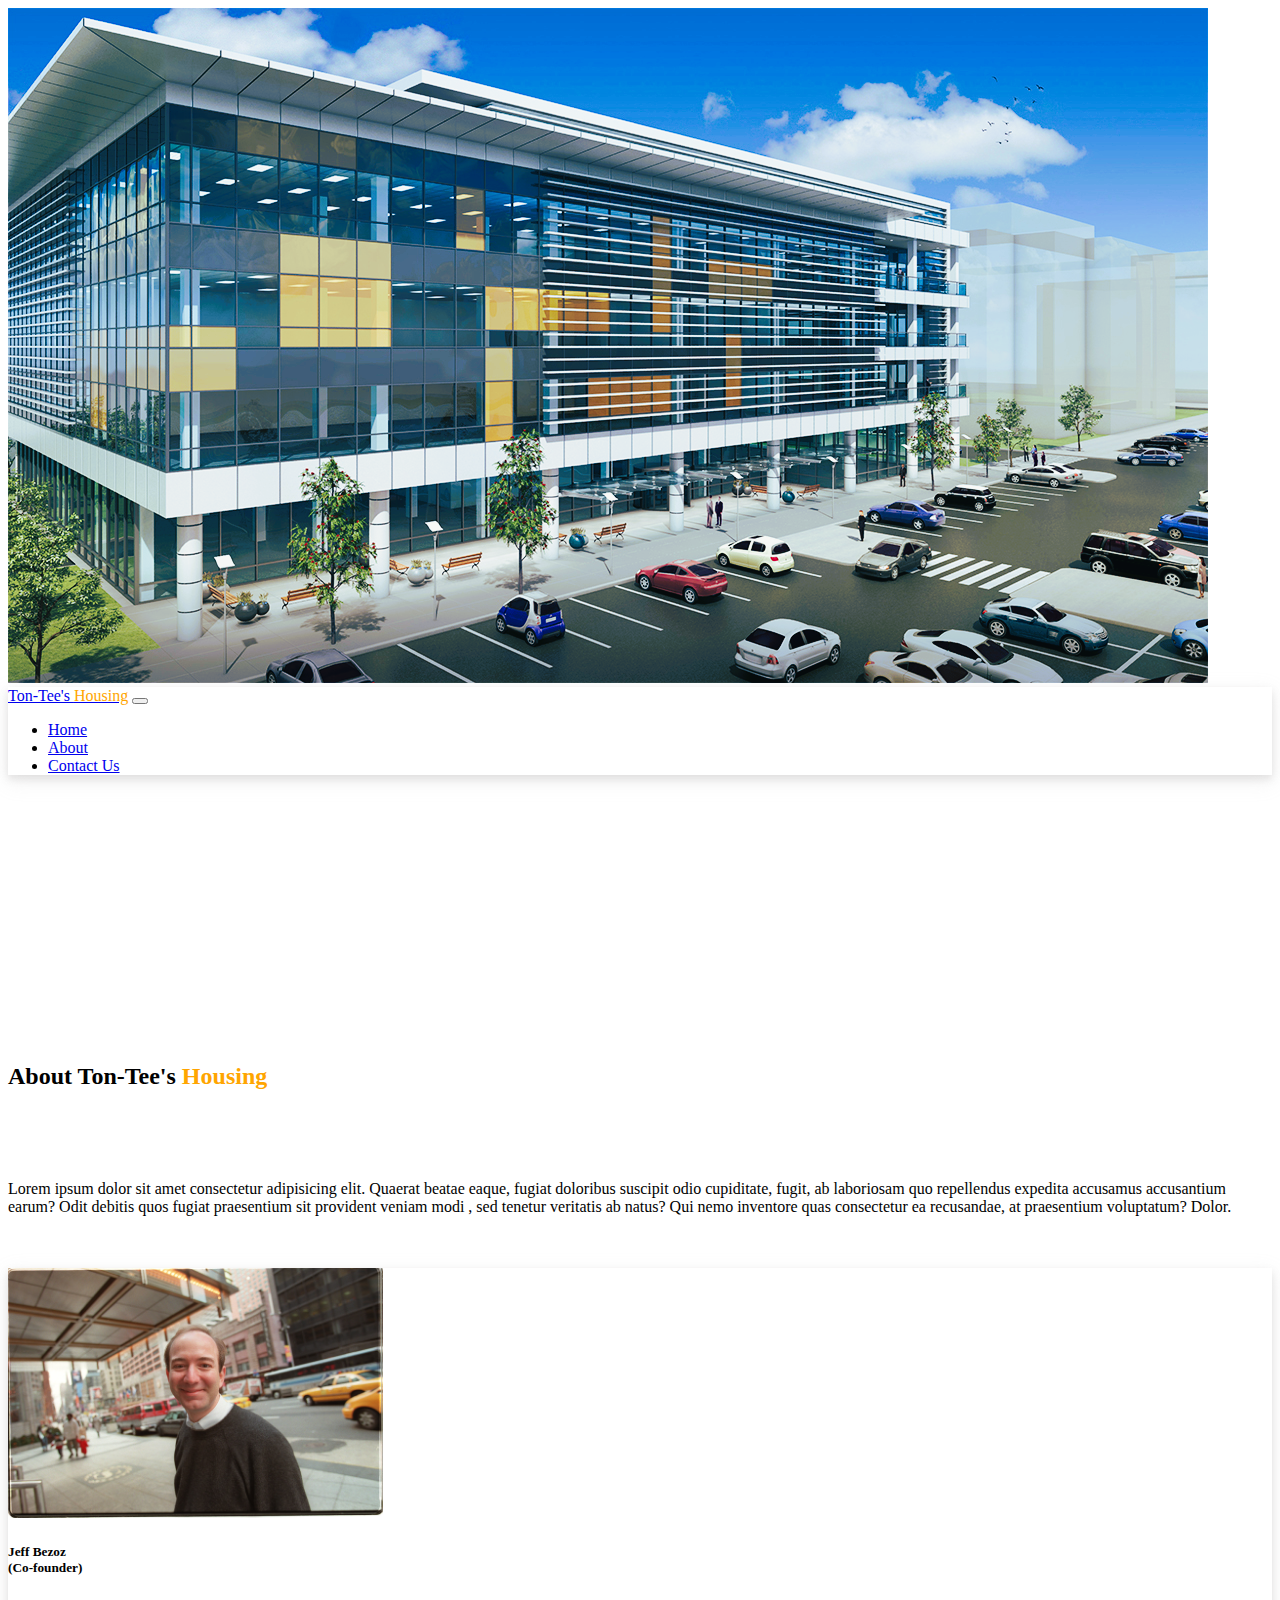
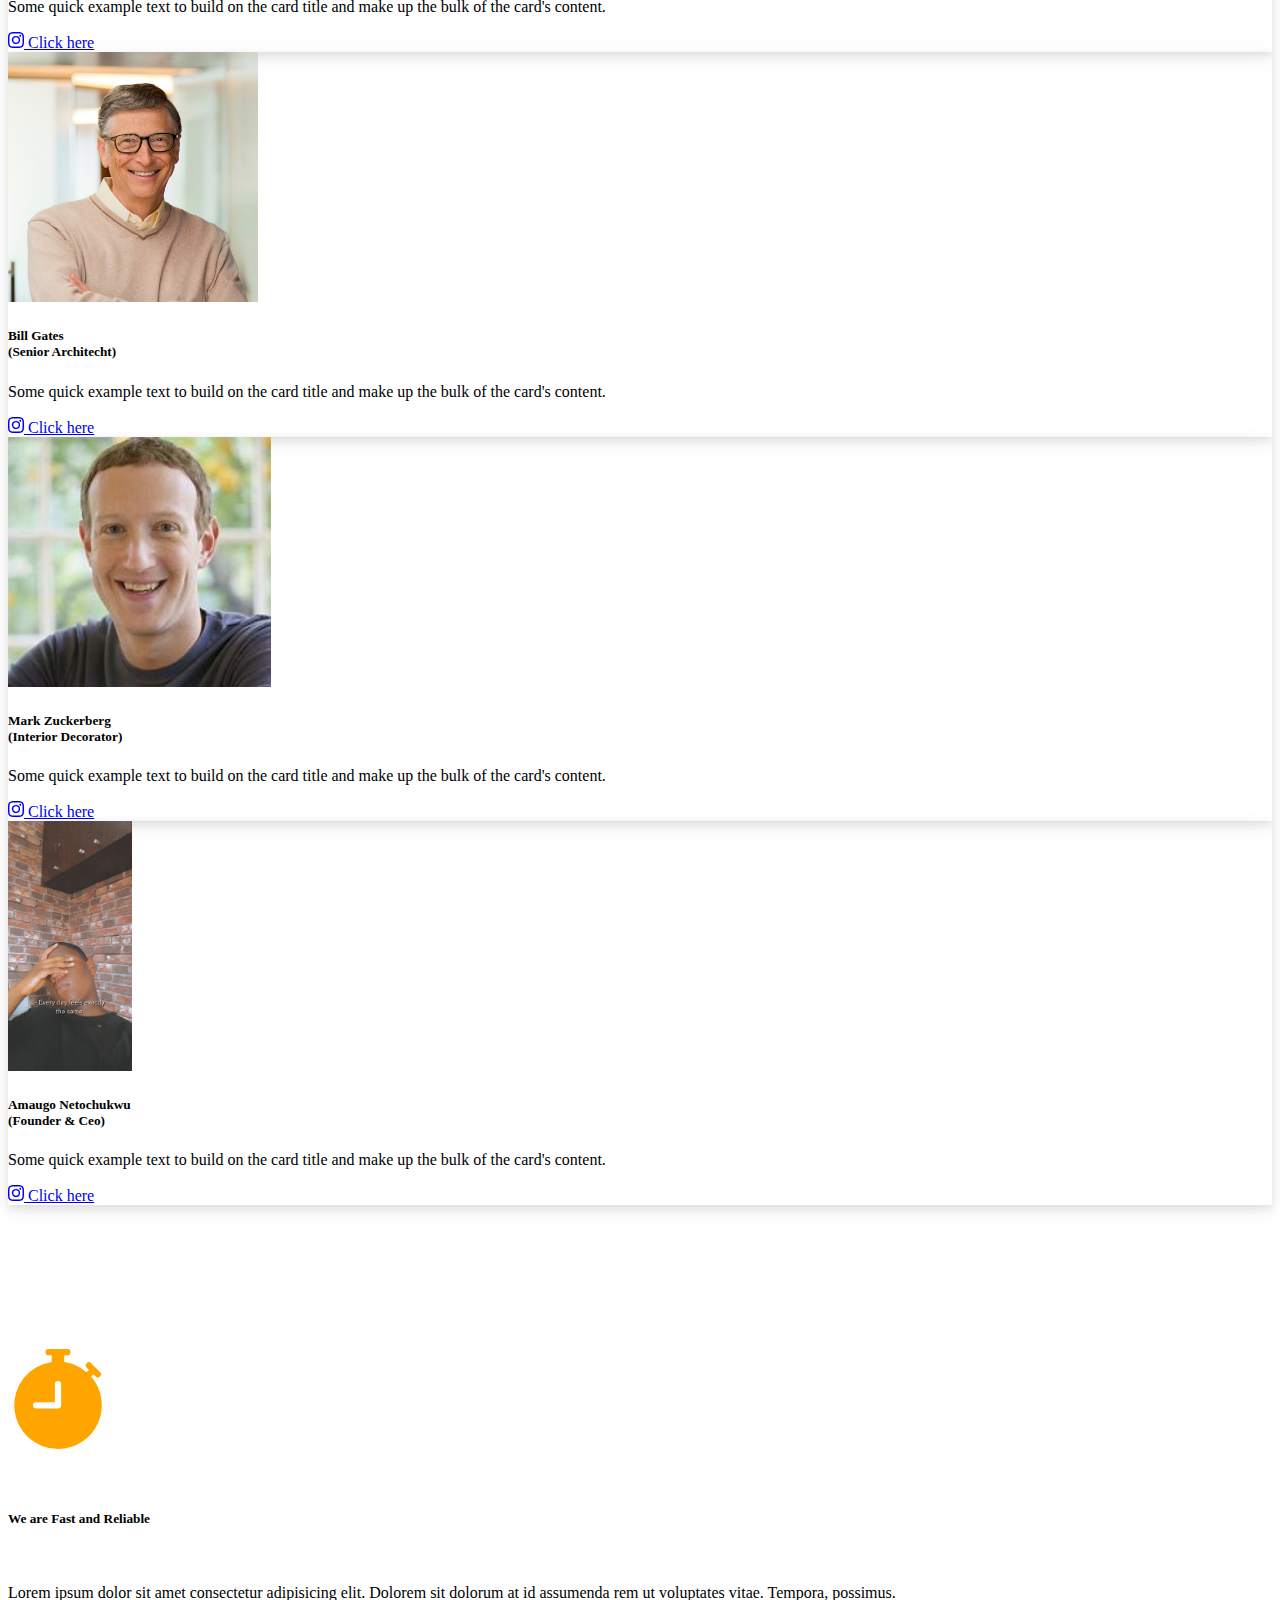
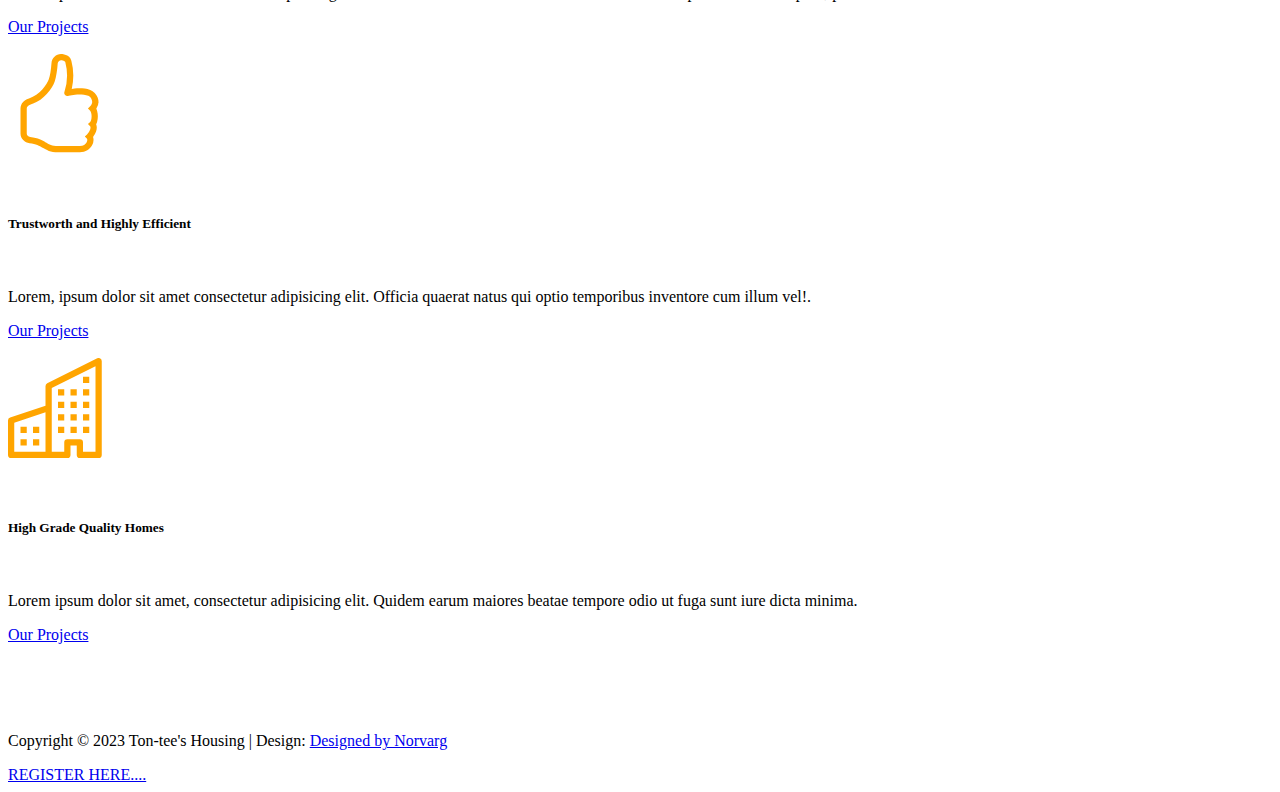
<file: reupdates html and css housing design/about.html>
<!DOCTYPE html>
<html lang="en">
<head>
    <meta charset="UTF-8">
    <meta name="viewport" content="width=device-width, initial-scale=1.0">
    <meta http-equiv="X-UA-Compatible" content="ie=edge">
    <title>About Tontee Housing</title>
    <link rel="stylesheet" href="about.css">
    <link rel="icon" href="New folder/real-estate-logo-home-house-simple-design-vector-icons-135196436.jpg">
    <link rel="icon" href="New folder/real-estate-logo-home-house-simple-design-vector-icons-135196436.jpg">
    <link href="https://cdn.jsdelivr.net/npm/bootstrap@5.0.2/dist/css/bootstrap.min.css" rel="stylesheet" integrity="sha384-EVSTQN3/azprG1Anm3QDgpJLIm9Nao0Yz1ztcQTwFspd3yD65VohhpuuCOmLASjC" crossorigin="anonymous">
</head>
<body class="bg-dark text-light ">

        <img src="New folder/companie.png" class="rounded mx-auto d-block w-100" alt="..."> 

    <nav class="navbar navbar-expand-md navbar-dark w-100 bg-dark Nav sticky-top  nav2">
        <div class="container-fluid">
           <a class="navbar-brand nav1" href="#"> Ton-Tee's <span class="span">Housing</span></a>
          <button class="navbar-toggler " type="button" data-bs-toggle="collapse" data-bs-target="#navbarNav" aria-controls="navbarNav" aria-expanded="false" aria-label="Toggle navigation">
            <span class="navbar-toggler-icon navbar-toggler-icon-dark"></span>
          </button>
          <div class="collapse navbar-collapse  " id="navbarNav">
            <ul class="navbar-nav ms-auto mb-2 mb-lg-0">
              <li class="nav-item">
                <a class="nav-link "  aria-current="page" href="index.html">Home</a>
              </li>
              <li class="nav-item">
                <a class="nav-link active" href="about.html">About</a>
              </li>
              <li class="nav-item">
                <a class="nav-link " href="contact.html" >Contact Us</a>
              </li>
            </ul>
          </div>
        </div>
      </nav>


      <br><br><br> <br>
      <header class="row tm-welcome-section text-light  row1">
				<h2 class="col-12 text-center tm-section-title">About Ton-Tee's <span class="span">Housing</span></h2><br><br><br>
				<p class="col-12 text-center"> Lorem ipsum dolor sit amet consectetur adipisicing elit. Quaerat beatae eaque, fugiat doloribus suscipit odio cupiditate, fugit, ab laboriosam quo repellendus expedita accusamus accusantium earum? Odit debitis quos fugiat praesentium sit provident veniam modi
          , sed tenetur veritatis ab natus? Qui nemo inventore quas consectetur ea recusandae, at praesentium voluptatum? Dolor.
        
                </p>
      </header>
<br><br>
     
      <div class="container text-center text-light  ">
          <div class="row gy-3 ">
            <div class="col-sm">
                <div class="card bg-dark" >
                    <img src="New folder/jeff.jpg" class="card-img-top" alt="...">
                    <div class="card-body">
                      <h5 class="card-title">Jeff Bezoz <br>(Co-founder)</h5>
                      <p class="card-text">Some quick example text to build on the card title and make up the bulk of the card's content.</p>
                      <a href="https://www.instagram.com/neto_chukwu.codes/" class="btn btn-warning"> <svg xmlns="http://www.w3.org/2000/svg" width="16" height="16" fill="currentColor" class="bi bi-instagram" viewBox="0 0 16 16">
                        <path d="M8 0C5.829 0 5.556.01 4.703.048 3.85.088 3.269.222 2.76.42a3.917 3.917 0 0 0-1.417.923A3.927 3.927 0 0 0 .42 2.76C.222 3.268.087 3.85.048 4.7.01 5.555 0 5.827 0 8.001c0 2.172.01 2.444.048 3.297.04.852.174 1.433.372 1.942.205.526.478.972.923 1.417.444.445.89.719 1.416.923.51.198 1.09.333 1.942.372C5.555 15.99 5.827 16 8 16s2.444-.01 3.298-.048c.851-.04 1.434-.174 1.943-.372a3.916 3.916 0 0 0 1.416-.923c.445-.445.718-.891.923-1.417.197-.509.332-1.09.372-1.942C15.99 10.445 16 10.173 16 8s-.01-2.445-.048-3.299c-.04-.851-.175-1.433-.372-1.941a3.926 3.926 0 0 0-.923-1.417A3.911 3.911 0 0 0 13.24.42c-.51-.198-1.092-.333-1.943-.372C10.443.01 10.172 0 7.998 0h.003zm-.717 1.442h.718c2.136 0 2.389.007 3.232.046.78.035 1.204.166 1.486.275.373.145.64.319.92.599.28.28.453.546.598.92.11.281.24.705.275 1.485.039.843.047 1.096.047 3.231s-.008 2.389-.047 3.232c-.035.78-.166 1.203-.275 1.485a2.47 2.47 0 0 1-.599.919c-.28.28-.546.453-.92.598-.28.11-.704.24-1.485.276-.843.038-1.096.047-3.232.047s-2.39-.009-3.233-.047c-.78-.036-1.203-.166-1.485-.276a2.478 2.478 0 0 1-.92-.598 2.48 2.48 0 0 1-.6-.92c-.109-.281-.24-.705-.275-1.485-.038-.843-.046-1.096-.046-3.233 0-2.136.008-2.388.046-3.231.036-.78.166-1.204.276-1.486.145-.373.319-.64.599-.92.28-.28.546-.453.92-.598.282-.11.705-.24 1.485-.276.738-.034 1.024-.044 2.515-.045v.002zm4.988 1.328a.96.96 0 1 0 0 1.92.96.96 0 0 0 0-1.92zm-4.27 1.122a4.109 4.109 0 1 0 0 8.217 4.109 4.109 0 0 0 0-8.217zm0 1.441a2.667 2.667 0 1 1 0 5.334 2.667 2.667 0 0 1 0-5.334z"/>
                      </svg> Click here</a>
                    </div>
                  </div>
            </div>
            <div class="col-sm">
                <div class="card bg-dark" >
                    <img src="New folder/bill.jpg" class="card-img-top" alt="...">
                    <div class="card-body">
                      <h5 class="card-title">Bill Gates <br>(Senior Architecht)</h5>
                      <p class="card-text">Some quick example text to build on the card title and make up the bulk of the card's content.</p>
                      <a href="https://www.instagram.com/neto_chukwu.codes/" class="btn btn-warning"> <svg xmlns="http://www.w3.org/2000/svg" width="16" height="16" fill="currentColor" class="bi bi-instagram" viewBox="0 0 16 16">
                        <path d="M8 0C5.829 0 5.556.01 4.703.048 3.85.088 3.269.222 2.76.42a3.917 3.917 0 0 0-1.417.923A3.927 3.927 0 0 0 .42 2.76C.222 3.268.087 3.85.048 4.7.01 5.555 0 5.827 0 8.001c0 2.172.01 2.444.048 3.297.04.852.174 1.433.372 1.942.205.526.478.972.923 1.417.444.445.89.719 1.416.923.51.198 1.09.333 1.942.372C5.555 15.99 5.827 16 8 16s2.444-.01 3.298-.048c.851-.04 1.434-.174 1.943-.372a3.916 3.916 0 0 0 1.416-.923c.445-.445.718-.891.923-1.417.197-.509.332-1.09.372-1.942C15.99 10.445 16 10.173 16 8s-.01-2.445-.048-3.299c-.04-.851-.175-1.433-.372-1.941a3.926 3.926 0 0 0-.923-1.417A3.911 3.911 0 0 0 13.24.42c-.51-.198-1.092-.333-1.943-.372C10.443.01 10.172 0 7.998 0h.003zm-.717 1.442h.718c2.136 0 2.389.007 3.232.046.78.035 1.204.166 1.486.275.373.145.64.319.92.599.28.28.453.546.598.92.11.281.24.705.275 1.485.039.843.047 1.096.047 3.231s-.008 2.389-.047 3.232c-.035.78-.166 1.203-.275 1.485a2.47 2.47 0 0 1-.599.919c-.28.28-.546.453-.92.598-.28.11-.704.24-1.485.276-.843.038-1.096.047-3.232.047s-2.39-.009-3.233-.047c-.78-.036-1.203-.166-1.485-.276a2.478 2.478 0 0 1-.92-.598 2.48 2.48 0 0 1-.6-.92c-.109-.281-.24-.705-.275-1.485-.038-.843-.046-1.096-.046-3.233 0-2.136.008-2.388.046-3.231.036-.78.166-1.204.276-1.486.145-.373.319-.64.599-.92.28-.28.546-.453.92-.598.282-.11.705-.24 1.485-.276.738-.034 1.024-.044 2.515-.045v.002zm4.988 1.328a.96.96 0 1 0 0 1.92.96.96 0 0 0 0-1.92zm-4.27 1.122a4.109 4.109 0 1 0 0 8.217 4.109 4.109 0 0 0 0-8.217zm0 1.441a2.667 2.667 0 1 1 0 5.334 2.667 2.667 0 0 1 0-5.334z"/>
                      </svg> Click here</a>
                    </div>
                  </div>
            </div>
            <div class="col-sm">
                <div class="card bg-dark" >
                    <img src="New folder/mark.jpg" class="card-img-top" alt="...">
                    <div class="card-body">
                      <h5 class="card-title">Mark Zuckerberg <br>(Interior Decorator)</h5>
                      <p class="card-text">Some quick example text to build on the card title and make up the bulk of the card's content.</p>
                      <a href="https://www.instagram.com/neto_chukwu.codes/" class="btn btn-warning"> <svg xmlns="http://www.w3.org/2000/svg" width="16" height="16" fill="currentColor" class="bi bi-instagram" viewBox="0 0 16 16">
                        <path d="M8 0C5.829 0 5.556.01 4.703.048 3.85.088 3.269.222 2.76.42a3.917 3.917 0 0 0-1.417.923A3.927 3.927 0 0 0 .42 2.76C.222 3.268.087 3.85.048 4.7.01 5.555 0 5.827 0 8.001c0 2.172.01 2.444.048 3.297.04.852.174 1.433.372 1.942.205.526.478.972.923 1.417.444.445.89.719 1.416.923.51.198 1.09.333 1.942.372C5.555 15.99 5.827 16 8 16s2.444-.01 3.298-.048c.851-.04 1.434-.174 1.943-.372a3.916 3.916 0 0 0 1.416-.923c.445-.445.718-.891.923-1.417.197-.509.332-1.09.372-1.942C15.99 10.445 16 10.173 16 8s-.01-2.445-.048-3.299c-.04-.851-.175-1.433-.372-1.941a3.926 3.926 0 0 0-.923-1.417A3.911 3.911 0 0 0 13.24.42c-.51-.198-1.092-.333-1.943-.372C10.443.01 10.172 0 7.998 0h.003zm-.717 1.442h.718c2.136 0 2.389.007 3.232.046.78.035 1.204.166 1.486.275.373.145.64.319.92.599.28.28.453.546.598.92.11.281.24.705.275 1.485.039.843.047 1.096.047 3.231s-.008 2.389-.047 3.232c-.035.78-.166 1.203-.275 1.485a2.47 2.47 0 0 1-.599.919c-.28.28-.546.453-.92.598-.28.11-.704.24-1.485.276-.843.038-1.096.047-3.232.047s-2.39-.009-3.233-.047c-.78-.036-1.203-.166-1.485-.276a2.478 2.478 0 0 1-.92-.598 2.48 2.48 0 0 1-.6-.92c-.109-.281-.24-.705-.275-1.485-.038-.843-.046-1.096-.046-3.233 0-2.136.008-2.388.046-3.231.036-.78.166-1.204.276-1.486.145-.373.319-.64.599-.92.28-.28.546-.453.92-.598.282-.11.705-.24 1.485-.276.738-.034 1.024-.044 2.515-.045v.002zm4.988 1.328a.96.96 0 1 0 0 1.92.96.96 0 0 0 0-1.92zm-4.27 1.122a4.109 4.109 0 1 0 0 8.217 4.109 4.109 0 0 0 0-8.217zm0 1.441a2.667 2.667 0 1 1 0 5.334 2.667 2.667 0 0 1 0-5.334z"/>
                      </svg> Click here</a>
                    </div>
                  </div>
            </div>
            <div class="col-sm">
                <div class="card bg-dark" >
                    <img src="New folder/Snapchat-420099735.jpg" class="card-img-top " alt="...">
                    <div class="card-body">
                      <h5 class="card-title">Amaugo Netochukwu <br>(Founder & Ceo)</h5>
                      <p class="card-text">Some quick example text to build on the card title and make up the bulk of the card's content.</p>
                      <a href="https://www.instagram.com/neto_chukwu.codes/" class="btn btn-warning"> <svg xmlns="http://www.w3.org/2000/svg" width="16" height="16" fill="currentColor" class="bi bi-instagram" viewBox="0 0 16 16">
                        <path d="M8 0C5.829 0 5.556.01 4.703.048 3.85.088 3.269.222 2.76.42a3.917 3.917 0 0 0-1.417.923A3.927 3.927 0 0 0 .42 2.76C.222 3.268.087 3.85.048 4.7.01 5.555 0 5.827 0 8.001c0 2.172.01 2.444.048 3.297.04.852.174 1.433.372 1.942.205.526.478.972.923 1.417.444.445.89.719 1.416.923.51.198 1.09.333 1.942.372C5.555 15.99 5.827 16 8 16s2.444-.01 3.298-.048c.851-.04 1.434-.174 1.943-.372a3.916 3.916 0 0 0 1.416-.923c.445-.445.718-.891.923-1.417.197-.509.332-1.09.372-1.942C15.99 10.445 16 10.173 16 8s-.01-2.445-.048-3.299c-.04-.851-.175-1.433-.372-1.941a3.926 3.926 0 0 0-.923-1.417A3.911 3.911 0 0 0 13.24.42c-.51-.198-1.092-.333-1.943-.372C10.443.01 10.172 0 7.998 0h.003zm-.717 1.442h.718c2.136 0 2.389.007 3.232.046.78.035 1.204.166 1.486.275.373.145.64.319.92.599.28.28.453.546.598.92.11.281.24.705.275 1.485.039.843.047 1.096.047 3.231s-.008 2.389-.047 3.232c-.035.78-.166 1.203-.275 1.485a2.47 2.47 0 0 1-.599.919c-.28.28-.546.453-.92.598-.28.11-.704.24-1.485.276-.843.038-1.096.047-3.232.047s-2.39-.009-3.233-.047c-.78-.036-1.203-.166-1.485-.276a2.478 2.478 0 0 1-.92-.598 2.48 2.48 0 0 1-.6-.92c-.109-.281-.24-.705-.275-1.485-.038-.843-.046-1.096-.046-3.233 0-2.136.008-2.388.046-3.231.036-.78.166-1.204.276-1.486.145-.373.319-.64.599-.92.28-.28.546-.453.92-.598.282-.11.705-.24 1.485-.276.738-.034 1.024-.044 2.515-.045v.002zm4.988 1.328a.96.96 0 1 0 0 1.92.96.96 0 0 0 0-1.92zm-4.27 1.122a4.109 4.109 0 1 0 0 8.217 4.109 4.109 0 0 0 0-8.217zm0 1.441a2.667 2.667 0 1 1 0 5.334 2.667 2.667 0 0 1 0-5.334z"/>
                      </svg> Click here</a>
                    </div>
                  </div>
            </div>
          </div>
        </div>

     <br><br><br><br><br><br><br><br>

     <div class="container text-center mt-5">
      <div class="row row-cols-1 row-cols-sm-2 row-cols-md-3">
          <div class="col mt-5"><svg xmlns="http://www.w3.org/2000/svg" width="100" height="100" fill="currentColor" class="bi bi-stopwatch-fill ico" viewBox="0 0 16 16">
            <path d="M6.5 0a.5.5 0 0 0 0 1H7v1.07A7.001 7.001 0 0 0 8 16a7 7 0 0 0 5.29-11.584.531.531 0 0 0 .013-.012l.354-.354.353.354a.5.5 0 1 0 .707-.707l-1.414-1.415a.5.5 0 1 0-.707.707l.354.354-.354.354a.717.717 0 0 0-.012.012A6.973 6.973 0 0 0 9 2.071V1h.5a.5.5 0 0 0 0-1h-3zm2 5.6V9a.5.5 0 0 1-.5.5H4.5a.5.5 0 0 1 0-1h3V5.6a.5.5 0 1 1 1 0z"/>
          </svg><br>
          <br>
          <br>
          
          <div class="card-body">
            <h5 class="card-title">We are Fast and Reliable</h5> <br>
            <p class="card-text">Lorem ipsum dolor sit amet consectetur adipisicing elit. Dolorem sit dolorum at id assumenda rem ut voluptates vitae. Tempora, possimus.</p>
            <a href="index.html"  class="btn btn-primary" target="_blank">Our Projects</a>
          </div></div> <br> 
        <div class="col mt-5"><svg xmlns="http://www.w3.org/2000/svg" width="100" height="100" fill="currentColor" class="bi bi-hand-thumbs-up ico" viewBox="0 0 16 16">
          <path d="M8.864.046C7.908-.193 7.02.53 6.956 1.466c-.072 1.051-.23 2.016-.428 2.59-.125.36-.479 1.013-1.04 1.639-.557.623-1.282 1.178-2.131 1.41C2.685 7.288 2 7.87 2 8.72v4.001c0 .845.682 1.464 1.448 1.545 1.07.114 1.564.415 2.068.723l.048.03c.272.165.578.348.97.484.397.136.861.217 1.466.217h3.5c.937 0 1.599-.477 1.934-1.064a1.86 1.86 0 0 0 .254-.912c0-.152-.023-.312-.077-.464.201-.263.38-.578.488-.901.11-.33.172-.762.004-1.149.069-.13.12-.269.159-.403.077-.27.113-.568.113-.857 0-.288-.036-.585-.113-.856a2.144 2.144 0 0 0-.138-.362 1.9 1.9 0 0 0 .234-1.734c-.206-.592-.682-1.1-1.2-1.272-.847-.282-1.803-.276-2.516-.211a9.84 9.84 0 0 0-.443.05 9.365 9.365 0 0 0-.062-4.509A1.38 1.38 0 0 0 9.125.111L8.864.046zM11.5 14.721H8c-.51 0-.863-.069-1.14-.164-.281-.097-.506-.228-.776-.393l-.04-.024c-.555-.339-1.198-.731-2.49-.868-.333-.036-.554-.29-.554-.55V8.72c0-.254.226-.543.62-.65 1.095-.3 1.977-.996 2.614-1.708.635-.71 1.064-1.475 1.238-1.978.243-.7.407-1.768.482-2.85.025-.362.36-.594.667-.518l.262.066c.16.04.258.143.288.255a8.34 8.34 0 0 1-.145 4.725.5.5 0 0 0 .595.644l.003-.001.014-.003.058-.014a8.908 8.908 0 0 1 1.036-.157c.663-.06 1.457-.054 2.11.164.175.058.45.3.57.65.107.308.087.67-.266 1.022l-.353.353.353.354c.043.043.105.141.154.315.048.167.075.37.075.581 0 .212-.027.414-.075.582-.05.174-.111.272-.154.315l-.353.353.353.354c.047.047.109.177.005.488a2.224 2.224 0 0 1-.505.805l-.353.353.353.354c.006.005.041.05.041.17a.866.866 0 0 1-.121.416c-.165.288-.503.56-1.066.56z"/>
        </svg><br>
        <br>
        <br>
        
        <div class="card-body">
          <h5 class="card-title">Trustworth and Highly Efficient</h5> <br>
          <p class="card-text">Lorem, ipsum dolor sit amet consectetur adipisicing elit. Officia quaerat natus qui optio temporibus inventore cum illum vel!.</p>
          <a href="index.html"  class="btn btn-primary" target="_blank">Our Projects</a>
        </div></div> <br> 
        <div class="col mt-5"><svg xmlns="http://www.w3.org/2000/svg" width="100" height="100" fill="currentColor" class="bi bi-buildings ico" viewBox="0 0 16 16">
          <path d="M14.763.075A.5.5 0 0 1 15 .5v15a.5.5 0 0 1-.5.5h-3a.5.5 0 0 1-.5-.5V14h-1v1.5a.5.5 0 0 1-.5.5h-9a.5.5 0 0 1-.5-.5V10a.5.5 0 0 1 .342-.474L6 7.64V4.5a.5.5 0 0 1 .276-.447l8-4a.5.5 0 0 1 .487.022ZM6 8.694 1 10.36V15h5V8.694ZM7 15h2v-1.5a.5.5 0 0 1 .5-.5h2a.5.5 0 0 1 .5.5V15h2V1.309l-7 3.5V15Z"/>
          <path d="M2 11h1v1H2v-1Zm2 0h1v1H4v-1Zm-2 2h1v1H2v-1Zm2 0h1v1H4v-1Zm4-4h1v1H8V9Zm2 0h1v1h-1V9Zm-2 2h1v1H8v-1Zm2 0h1v1h-1v-1Zm2-2h1v1h-1V9Zm0 2h1v1h-1v-1ZM8 7h1v1H8V7Zm2 0h1v1h-1V7Zm2 0h1v1h-1V7ZM8 5h1v1H8V5Zm2 0h1v1h-1V5Zm2 0h1v1h-1V5Zm0-2h1v1h-1V3Z"/>
        </svg><br>
        <br>
        <br>
        
        <div class="card-body">
          <h5 class="card-title">High Grade Quality Homes</h5> <br>
          <p class="card-text">Lorem ipsum dolor sit amet, consectetur adipisicing elit. Quidem earum maiores beatae tempore odio ut fuga sunt iure dicta minima.</p>
          <a href="index.html"  class="btn btn-primary" target="_blank">Our Projects</a>
        </div></div>
       
      </div>
    </div>
                 

      
    <br><br> <br><br> 
    
      
    <footer class="tm-footer text-center text-light">
      <p>Copyright &copy; 2023 Ton-tee's Housing 
            
            | Design: <a rel="nofollow" href="https://google.com">Designed by Norvarg</a></p>

            <a href="register.html">REGISTER HERE....</a>
    </footer>

      

            <script src="https://cdn.jsdelivr.net/npm/bootstrap@5.0.2/dist/js/bootstrap.bundle.min.js" integrity="sha384-MrcW6ZMFYlzcLA8Nl+NtUVF0sA7MsXsP1UyJoMp4YLEuNSfAP+JcXn/tWtIaxVXM" crossorigin="anonymous"></script>

</body>
</html>
</file>
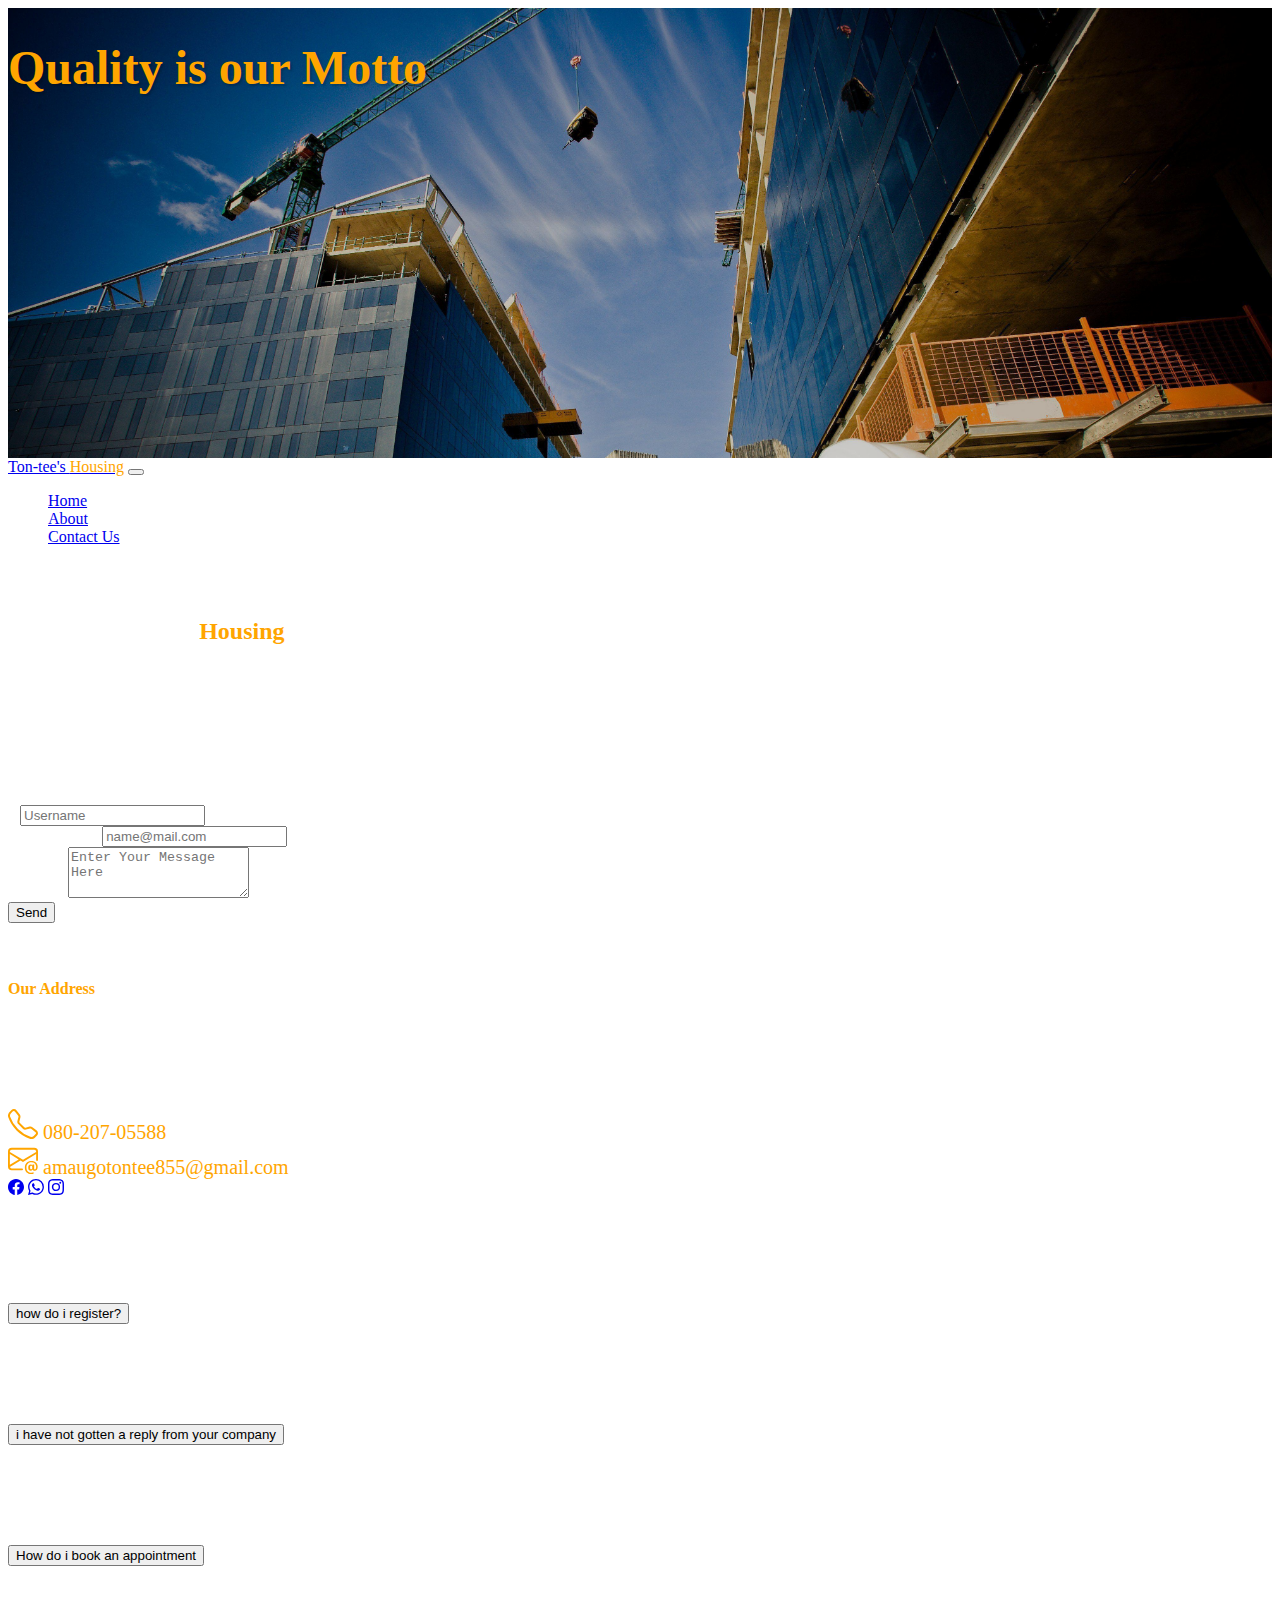
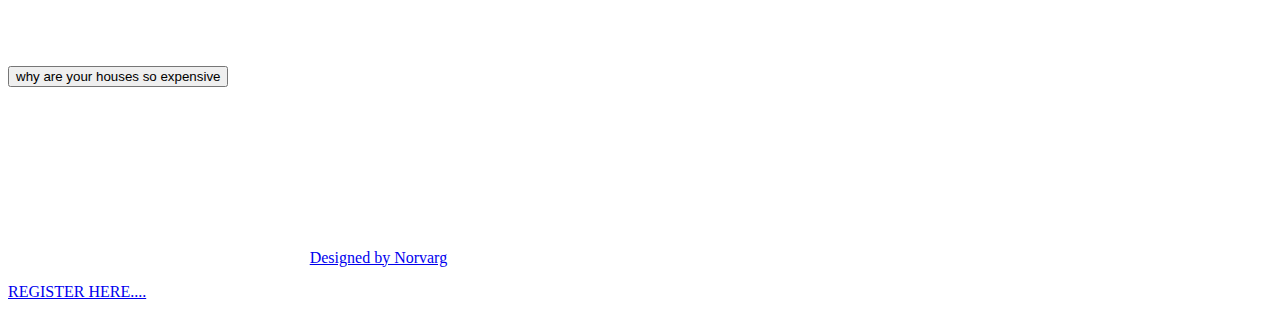
<file: reupdates html and css housing design/contact.html>
<!DOCTYPE html>
<html lang="en">
<head>
    <meta charset="UTF-8">
    <meta name="viewport" content="width=device-width, initial-scale=1.0">
    <meta http-equiv="X-UA-Compatible" content="ie=edge">
    <title> Contact Ton-Tee's Housing</title>
    <link rel="icon" href="New folder/real-estate-logo-home-house-simple-design-vector-icons-135196436.jpg">
    <link href="https://cdn.jsdelivr.net/npm/bootstrap@5.0.2/dist/css/bootstrap.min.css" rel="stylesheet" integrity="sha384-EVSTQN3/azprG1Anm3QDgpJLIm9Nao0Yz1ztcQTwFspd3yD65VohhpuuCOmLASjC" crossorigin="anonymous">
    <link rel="stylesheet" href="contact.css">
</head>
<body class="bg-dark text-light">

<div class="masthead " style=" background-image: url('./construction\ 1.jfif')">
    <div class="color-overlay d-flex justify-content-center align-items-center">
      <h1 class="txt"> Quality is our Motto</h1>
    </div>

</div>


        <nav class="navbar navbar-expand-md navbar-dark w-100 bg-dark Nav sticky-top  Navii">
                <div class="container-fluid">
                   <a class="navbar-brand nav1" href="#"> Ton-tee's <span class="span">Housing</span></a>
                  <button class="navbar-toggler " type="button" data-bs-toggle="collapse" data-bs-target="#navbarNav" aria-controls="navbarNav" aria-expanded="false" aria-label="Toggle navigation">
                    <span class="navbar-toggler-icon navbar-toggler-icon-dark"></span>
                  </button>
                  <div class="collapse navbar-collapse nav2 " id="navbarNav">
                    <ul class="navbar-nav ms-auto mb-2 mb-lg-0">
                      <li class="nav-item">
                        <a class="nav-link "  aria-current="page" href="index.html">Home</a>
                      </li>
                      <li class="nav-item">
                        <a class="nav-link" href="about.html">About</a>
                      </li>
                      <li class="nav-item">
                        <a class="nav-link active" href="contact.html" >Contact Us</a>
                      </li>
                    </ul>
                  </div>
                </div>
              </nav>
        <br><br>

        <header class="row tm-welcome-section text-light  row1">
				<h2 class="col-12 text-center tm-section-title">Contact Ton-Tee's <span class="span">Housing</span></h2><br><br><br>
				<p class="col-12 text-center"> Lorem ipsum dolor sit amet consectetur Lorem, ipsum dolor sit amet consectetur adipisicing elit. Reiciendis, numquam!
                </p>
      </header>
<br><br>
     

        <div class="container text-center text-light bg-dark w-100 ">
                <div class="row">
                        <div class="card mb-3 bg-dark w-100" >
                                <div class="row g-0 ">
                                  <div class="col-md-6">
                                        <div class="input-group mb-3 bg-dark">
                                    
                                                <span class="input-group-text" id="basic-addon1">#</span>
                                                <input type="text" class="form-control" placeholder="Username" aria-label="Username" aria-describedby="basic-addon1">
                                              </div>
                                        <div class="mb-3 bg-dark">
                                                <label for="exampleFormControlInput1" class="form-label">Email address</label>
                                                <input type="email" class="form-control" id="exampleFormControlInput1" placeholder="name@mail.com">
                                              </div>
                                              <div class="mb-3 bg-dark">
                                                <label for="exampleFormControlTextarea1" class="form-label">Message</label>
                                                <textarea class="form-control" id="exampleFormControlTextarea1" placeholder="Enter Your Message Here" rows="3"></textarea>
                                              </div> 
                                              <div class="form-group tm-d-flex">
                                                    <button type="submit" class="tm-btn tm-btn-dark tm-btn-left">
                                                      Send
                                                    </button>
                                                  </div>
                                  </div>
                                  <br>
                                  <div class="col-md-5 ">
                                    <div class="card-body">
                                            <br>
                                                    <h4 class="tm-info-title tm-text-success ww">Our Address</h4><br>
                                                    <address>
                                                        No 3 Kenyetta Market Uwani ,Lorem ipsum dolor sit, amet consectetur adipisicing elit. Enugu,<br> Obcaecati, nisi. <br>
                                                        Enugu State, <br>
                                                        Nigeria. <br>
                                                    </address>
                                                    <a href="tel:080-207-05588" class="tm-contact-link">
                                                            <svg xmlns="http://www.w3.org/2000/svg" width="30" height="30" fill="currentColor" class="bi bi-telephone win" viewBox="0 0 16 16">
                                                                <path d="M3.654 1.328a.678.678 0 0 0-1.015-.063L1.605 2.3c-.483.484-.661 1.169-.45 1.77a17.568 17.568 0 0 0 4.168 6.608 17.569 17.569 0 0 0 6.608 4.168c.601.211 1.286.033 1.77-.45l1.034-1.034a.678.678 0 0 0-.063-1.015l-2.307-1.794a.678.678 0 0 0-.58-.122l-2.19.547a1.745 1.745 0 0 1-1.657-.459L5.482 8.062a1.745 1.745 0 0 1-.46-1.657l.548-2.19a.678.678 0 0 0-.122-.58L3.654 1.328zM1.884.511a1.745 1.745 0 0 1 2.612.163L6.29 2.98c.329.423.445.974.315 1.494l-.547 2.19a.678.678 0 0 0 .178.643l2.457 2.457a.678.678 0 0 0 .644.178l2.189-.547a1.745 1.745 0 0 1 1.494.315l2.306 1.794c.829.645.905 1.87.163 2.611l-1.034 1.034c-.74.74-1.846 1.065-2.877.702a18.634 18.634 0 0 1-7.01-4.42 18.634 18.634 0 0 1-4.42-7.009c-.362-1.03-.037-2.137.703-2.877L1.885.511z"/>
                                                              </svg>   080-207-05588
                                                    </a><br>
                                                    <a href="mailto:amaugotontee855@gmail.com" class="tm-contact-link">
                                                            <svg xmlns="http://www.w3.org/2000/svg" width="30" height="30" fill="currentColor" class="bi bi-envelope-at win" viewBox="0 0 16 16">
                                                                <path d="M2 2a2 2 0 0 0-2 2v8.01A2 2 0 0 0 2 14h5.5a.5.5 0 0 0 0-1H2a1 1 0 0 1-.966-.741l5.64-3.471L8 9.583l7-4.2V8.5a.5.5 0 0 0 1 0V4a2 2 0 0 0-2-2H2Zm3.708 6.208L1 11.105V5.383l4.708 2.825ZM1 4.217V4a1 1 0 0 1 1-1h12a1 1 0 0 1 1 1v.217l-7 4.2-7-4.2Z"/>
                                                                <path d="M14.247 14.269c1.01 0 1.587-.857 1.587-2.025v-.21C15.834 10.43 14.64 9 12.52 9h-.035C10.42 9 9 10.36 9 12.432v.214C9 14.82 10.438 16 12.358 16h.044c.594 0 1.018-.074 1.237-.175v-.73c-.245.11-.673.18-1.18.18h-.044c-1.334 0-2.571-.788-2.571-2.655v-.157c0-1.657 1.058-2.724 2.64-2.724h.04c1.535 0 2.484 1.05 2.484 2.326v.118c0 .975-.324 1.39-.639 1.39-.232 0-.41-.148-.41-.42v-2.19h-.906v.569h-.03c-.084-.298-.368-.63-.954-.63-.778 0-1.259.555-1.259 1.4v.528c0 .892.49 1.434 1.26 1.434.471 0 .896-.227 1.014-.643h.043c.118.42.617.648 1.12.648Zm-2.453-1.588v-.227c0-.546.227-.791.573-.791.297 0 .572.192.572.708v.367c0 .573-.253.744-.564.744-.354 0-.581-.215-.581-.8Z"/>
                                                              </svg>  amaugotontee855@gmail.com
                                                    </a><br>
                                                    <div class="tm-contact-social">
                                                        <a href="#" class="tm-social-link"><svg xmlns="http://www.w3.org/2000/svg" width="16" height="16" fill="currentColor" class="bi bi-facebook" viewBox="0 0 16 16">
                                                            <path d="M16 8.049c0-4.446-3.582-8.05-8-8.05C3.58 0-.002 3.603-.002 8.05c0 4.017 2.926 7.347 6.75 7.951v-5.625h-2.03V8.05H6.75V6.275c0-2.017 1.195-3.131 3.022-3.131.876 0 1.791.157 1.791.157v1.98h-1.009c-.993 0-1.303.621-1.303 1.258v1.51h2.218l-.354 2.326H9.25V16c3.824-.604 6.75-3.934 6.75-7.951z"/>
                                                          </svg></a>
                                                        <a href="#" class="tm-social-link"><svg xmlns="http://www.w3.org/2000/svg" width="16" height="16" fill="currentColor" class="bi bi-whatsapp" viewBox="0 0 16 16">
                                                            <path d="M13.601 2.326A7.854 7.854 0 0 0 7.994 0C3.627 0 .068 3.558.064 7.926c0 1.399.366 2.76 1.057 3.965L0 16l4.204-1.102a7.933 7.933 0 0 0 3.79.965h.004c4.368 0 7.926-3.558 7.93-7.93A7.898 7.898 0 0 0 13.6 2.326zM7.994 14.521a6.573 6.573 0 0 1-3.356-.92l-.24-.144-2.494.654.666-2.433-.156-.251a6.56 6.56 0 0 1-1.007-3.505c0-3.626 2.957-6.584 6.591-6.584a6.56 6.56 0 0 1 4.66 1.931 6.557 6.557 0 0 1 1.928 4.66c-.004 3.639-2.961 6.592-6.592 6.592zm3.615-4.934c-.197-.099-1.17-.578-1.353-.646-.182-.065-.315-.099-.445.099-.133.197-.513.646-.627.775-.114.133-.232.148-.43.05-.197-.1-.836-.308-1.592-.985-.59-.525-.985-1.175-1.103-1.372-.114-.198-.011-.304.088-.403.087-.088.197-.232.296-.346.1-.114.133-.198.198-.33.065-.134.034-.248-.015-.347-.05-.099-.445-1.076-.612-1.47-.16-.389-.323-.335-.445-.34-.114-.007-.247-.007-.38-.007a.729.729 0 0 0-.529.247c-.182.198-.691.677-.691 1.654 0 .977.71 1.916.81 2.049.098.133 1.394 2.132 3.383 2.992.47.205.84.326 1.129.418.475.152.904.129 1.246.08.38-.058 1.171-.48 1.338-.943.164-.464.164-.86.114-.943-.049-.084-.182-.133-.38-.232z"/>
                                                          </svg></a>
                                                        <a href="#" class="tm-social-link"><svg xmlns="http://www.w3.org/2000/svg" width="16" height="16" fill="currentColor" class="bi bi-instagram" viewBox="0 0 16 16">
                                                            <path d="M8 0C5.829 0 5.556.01 4.703.048 3.85.088 3.269.222 2.76.42a3.917 3.917 0 0 0-1.417.923A3.927 3.927 0 0 0 .42 2.76C.222 3.268.087 3.85.048 4.7.01 5.555 0 5.827 0 8.001c0 2.172.01 2.444.048 3.297.04.852.174 1.433.372 1.942.205.526.478.972.923 1.417.444.445.89.719 1.416.923.51.198 1.09.333 1.942.372C5.555 15.99 5.827 16 8 16s2.444-.01 3.298-.048c.851-.04 1.434-.174 1.943-.372a3.916 3.916 0 0 0 1.416-.923c.445-.445.718-.891.923-1.417.197-.509.332-1.09.372-1.942C15.99 10.445 16 10.173 16 8s-.01-2.445-.048-3.299c-.04-.851-.175-1.433-.372-1.941a3.926 3.926 0 0 0-.923-1.417A3.911 3.911 0 0 0 13.24.42c-.51-.198-1.092-.333-1.943-.372C10.443.01 10.172 0 7.998 0h.003zm-.717 1.442h.718c2.136 0 2.389.007 3.232.046.78.035 1.204.166 1.486.275.373.145.64.319.92.599.28.28.453.546.598.92.11.281.24.705.275 1.485.039.843.047 1.096.047 3.231s-.008 2.389-.047 3.232c-.035.78-.166 1.203-.275 1.485a2.47 2.47 0 0 1-.599.919c-.28.28-.546.453-.92.598-.28.11-.704.24-1.485.276-.843.038-1.096.047-3.232.047s-2.39-.009-3.233-.047c-.78-.036-1.203-.166-1.485-.276a2.478 2.478 0 0 1-.92-.598 2.48 2.48 0 0 1-.6-.92c-.109-.281-.24-.705-.275-1.485-.038-.843-.046-1.096-.046-3.233 0-2.136.008-2.388.046-3.231.036-.78.166-1.204.276-1.486.145-.373.319-.64.599-.92.28-.28.546-.453.92-.598.282-.11.705-.24 1.485-.276.738-.034 1.024-.044 2.515-.045v.002zm4.988 1.328a.96.96 0 1 0 0 1.92.96.96 0 0 0 0-1.92zm-4.27 1.122a4.109 4.109 0 1 0 0 8.217 4.109 4.109 0 0 0 0-8.217zm0 1.441a2.667 2.667 0 1 1 0 5.334 2.667 2.667 0 0 1 0-5.334z"/>
                                                          </svg></a>
                                                    </div>
                                                
                                      
                                    </div>
                                  </div>
                                </div>
                              </div>
                              
                </div>
              </div>

            <br>

            <h1 class="text-capitalize">frequently asked questions</h1>

            <div class="accordion" id="accordionExample">
              <div class="accordion-item">
                <h2 class="accordion-header bg-dark">
                  <button class="accordion-button text-capitalize bg-primary text-light" type="button" data-bs-toggle="collapse" data-bs-target="#collapseOne" aria-expanded="true" aria-controls="collapseOne">
                    how do i register?
                  </button>
                </h2>
                <div id="collapseOne" class="accordion-collapse collapse show" data-bs-parent="#accordionExample">
                  <div class="accordion-body bg-dark">
                    <strong>This is the first item's accordion body.</strong> It is shown by default, until the collapse plugin adds the appropriate classes that we use to style each element. These classes control the overall appearance, as well as the showing and hiding via CSS transitions. You can modify any of this with custom CSS or overriding our default variables. It's also worth noting that just about any HTML can go within the <code>.accordion-body</code>, though the transition does limit overflow.
                  </div>
                </div>
              </div>
              <div class="accordion-item">
                <h2 class="accordion-header bg-dark">
                  <button class="accordion-button collapsed text-capitalize bg-primary text-light" type="button" data-bs-toggle="collapse" data-bs-target="#collapseTwo" aria-expanded="false" aria-controls="collapseTwo">
                    i have not gotten a  reply from your company
                  </button>
                </h2>
                <div id="collapseTwo" class="accordion-collapse collapse" data-bs-parent="#accordionExample">
                  <div class="accordion-body bg-dark">
                    <strong>This is the second item's accordion body.</strong> It is hidden by default, until the collapse plugin adds the appropriate classes that we use to style each element. These classes control the overall appearance, as well as the showing and hiding via CSS transitions. You can modify any of this with custom CSS or overriding our default variables. It's also worth noting that just about any HTML can go within the <code>.accordion-body</code>, though the transition does limit overflow.
                  </div>
                </div>
              </div>
              <div class="accordion-item">
                <h2 class="accordion-header bg-dark">
                  <button class="accordion-button collapsed text-capitalize bg-primary text-light" type="button" data-bs-toggle="collapse" data-bs-target="#collapseTwo" aria-expanded="false" aria-controls="collapseTwo">
                    How  do i book an appointment
                  </button>
                </h2>
                <div id="collapseTwo" class="accordion-collapse collapse" data-bs-parent="#accordionExample">
                  <div class="accordion-body bg-dark">
                    <strong>This is the second item's accordion body.</strong> It is hidden by default, until the collapse plugin adds the appropriate classes that we use to style each element. These classes control the overall appearance, as well as the showing and hiding via CSS transitions. You can modify any of this with custom CSS or overriding our default variables. It's also worth noting that just about any HTML can go within the <code>.accordion-body</code>, though the transition does limit overflow.
                  </div>
                </div>
              </div>
              <div class="accordion-item">
                <h2 class="accordion-header bg-dark">
                  <button clipconfig
                  gitass="accordion-button collapsed text-capitalize bg-primary text-light" type="button" data-bs-toggle="collapse" data-bs-target="#collapseThree" aria-expanded="false" aria-controls="collapseThree">
                    why are your houses so expensive
                  </button>
                </h2>
                <div id="collapseThree" class="accordion-collapse collapse" data-bs-parent="#accordionExample">
                  <div class="accordion-body bg-dark">
                    <strong>This is the third item's accordion body.</strong> It is hidden by default, until the collapse plugin adds the appropriate classes that we use to style each element. These classes control the overall appearance, as well as the showing and hiding via CSS transitions. You can modify any of this with custom CSS or overriding our default variables. It's also worth noting that just about any HTML can go within the <code>.accordion-body</code>, though the transition does limit overflow.
                  </div>
                </div>
              </div>
            </div>

              <!-- <div class="accordion accordion-flush bg-dark" id="accordionFlushExample">
                    <div class="accordion-item bg-dark">
                      <h2 class="accordion-header bg-dark">
                        <button class="accordion-button collapsed bg-dark text-light" type="button" data-bs-toggle="collapse" data-bs-target="#flush-collapseOne" aria-expanded="false" aria-controls="flush-collapseOne">
                          Accordion Item #1
                        </button>
                      </h2>
                      <div id="flush-collapseOne" class="accordion-collapse collapse text-light" data-bs-parent="#accordionFlushExample">
                        <div class="accordion-body">Placeholder content for this accordion, which is Lorem ipsum dolor, sit amet consectetur adipisicing elit. At nam iusto cum voluptate totam possimus eaque, pariatur aspernatur architecto ad. intended to demonstrate the <code>.accordion-flush</code> class. This is the first item's accordion body.</div>
                      </div>
                    </div>
                    <div class="accordion-item  bg-dark text-light">
                      <h2 class="accordion-header  bg-dark text-light">
                        <button class="accordion-button collapsed  bg-dark text-light" type="button" data-bs-toggle="collapse" data-bs-target="#flush-collapseTwo" aria-expanded="false" aria-controls="flush-collapseTwo">
                          Accordion Item #2
                        </button>
                      </h2>
                      <div id="flush-collapseTwo" class="accordion-collapse collapse" data-bs-parent="#accordionFlushExample">
                        <div class="accordion-body">Placeholder content for this accordion, which Lorem, ipsum dolor sit amet consectetur adipisicing elit. Lorem ipsum dolor sit amet consectetur, adipisicing elit. Voluptatibus nihil provident est nesciunt sapiente pariatur cupiditate quod vero error esse. Dignissimos ducimus quibusdam temporibus vero consequatur vitae culpa nesciunt quia error fugit? is intended to demonstrate the <code>.accordion-flush</code> class. This is the second item's accordion body. Let's imagine this being filled with some actual content.</div>
                      </div>
                    </div>
                    <div class="accordion-item bg-dark text-light">
                      <h2 class="accordion-header bg-dark text-light">
                        <button class="accordion-button collapsed  bg-dark text-light" type="button" data-bs-toggle="collapse" data-bs-target="#flush-collapseThree" aria-expanded="false" aria-controls="flush-collapseThree">
                          Accordion Item #3
                        </button>
                      </h2>
                      <div id="flush-collapseThree" class="accordion-collapse collapse" data-bs-parent="#accordionFlushExample">
                        <div class="accordion-body">Placeholder content for this accordion, which is Lorem, Lorem ipsum, dolor sit amet consectetur adipisicing elit. Voluptatum quasi qui fuga animi, voluptatem voluptates ab odio. Corrupti, culpa hic. ipsum dolor sit amet consectetur adipisicing elit. Minus mollitia labore veniam, quaerat voluptates amet magnam sit accusantium velit quo. intended to demonstrate the <code>.accordion-flush</code> class. This is the third item's accordion body. Nothing more exciting happening here in terms of content, but just filling up the space to make it look, at least at first glance, a bit more representative of how this would look in a real-world application.</div>
                      </div>
                    </div>
                  </div> -->

                  <br><br> <br><br> 
    
      
                  <footer class="tm-footer text-center text-light">
                    <p>Copyright &copy; 2023 Ton-tee's Housing 
                          
                          | Design: <a rel="nofollow" href="https://google.com">Designed by Norvarg</a></p>
              
                          <a href="register.html">REGISTER HERE....</a>
                  </footer>
    <script src="https://cdn.jsdelivr.net/npm/bootstrap@5.0.2/dist/js/bootstrap.bundle.min.js" integrity="sha384-MrcW6ZMFYlzcLA8Nl+NtUVF0sA7MsXsP1UyJoMp4YLEuNSfAP+JcXn/tWtIaxVXM" crossorigin="anonymous"></script>
</body>
</html>
</file>
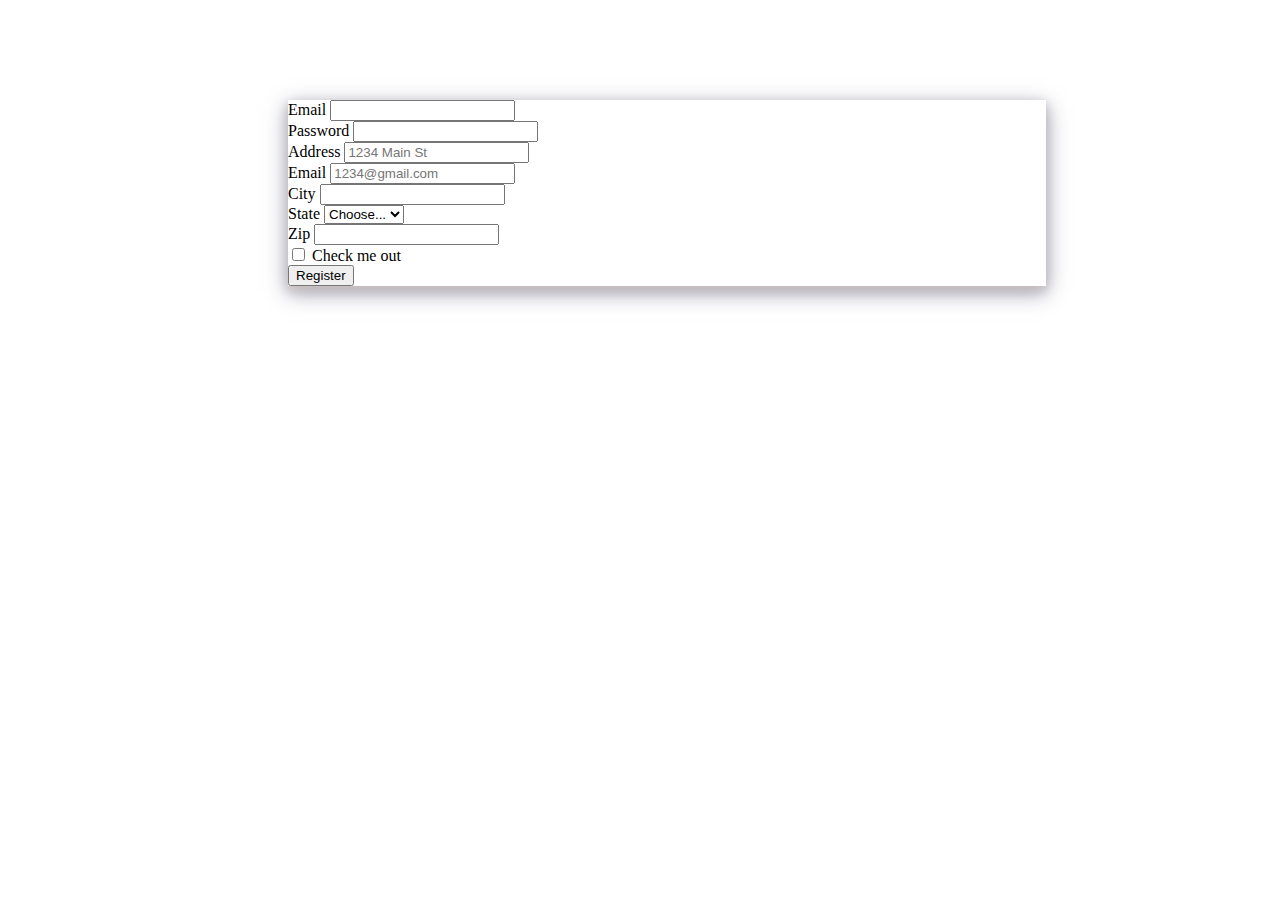
<file: reupdates html and css housing design/register.html>
<!DOCTYPE html>
<html lang="en">
<head>
    <meta charset="UTF-8">
    <meta name="viewport" content="width=device-width, initial-scale=1.0">
    <meta http-equiv="X-UA-Compatible" content="ie=edge">
    <title>Document</title>
    <link rel="icon" href="New folder/real-estate-logo-home-house-simple-design-vector-icons-135196436.jpg">
    <link href="https://cdn.jsdelivr.net/npm/bootstrap@5.0.2/dist/css/bootstrap.min.css" rel="stylesheet" integrity="sha384-EVSTQN3/azprG1Anm3QDgpJLIm9Nao0Yz1ztcQTwFspd3yD65VohhpuuCOmLASjC" crossorigin="anonymous">
</head>
<body class="bg-dark text-light" >

    <style>
    .ff{
        width: 60%;
        height:50%;
        margin-left: 280px;
        margin-top: 100px;
        box-sizing: border-box;
        /* border: 2px inset white */
        box-shadow: 0 4px 8px 0 rgba(202, 194, 194, 0.932), 0 6px 20px 0 rgba(135, 135, 160, 0.925);
    }
    
   

    </style>

        <form class="row  w-sm-50 g-3 ff" >
                <div class="col-md-6">
                  <label for="inputEmail4" class="form-label">Email</label>
                  <input type="email" class="form-control" id="inputEmail4">
                </div>
                <div class="col-md-6">
                  <label for="inputPassword4" class="form-label">Password</label>
                  <input type="password" class="form-control" id="inputPassword4">
                </div>
                <div class="col-12">
                  <label for="inputAddress" class="form-label">Address</label>
                  <input type="text" class="form-control" id="inputAddress" placeholder="1234 Main St">
                </div>
                <div class="col-12">
                  <label for="inputAddress2" class="form-label">Email</label>
                  <input type="text" class="form-control" id="inputAddress2" placeholder="1234@gmail.com">
                </div>
                <div class="col-md-6">
                  <label for="inputCity" class="form-label">City</label>
                  <input type="text" class="form-control" id="inputCity">
                </div>
                <div class="col-md-4">
                  <label for="inputState" class="form-label">State</label>
                  <select id="inputState" class="form-select">
                    <option selected>Choose...</option>
                    <option>...</option>
                  </select>
                </div>
                <div class="col-md-2">
                  <label for="inputZip" class="form-label">Zip</label>
                  <input type="text" class="form-control" id="inputZip">
                </div>
                <div class="col-12">
                  <div class="form-check">
                    <input class="form-check-input" type="checkbox" id="gridCheck">
                    <label class="form-check-label" for="gridCheck">
                      Check me out
                    </label>
                  </div>
                </div>
                <div class="col-12">
                  <button type="submit" class="btn btn-primary">Register</button>
                </div>
              </form>
              <br><br>

    <script src="https://cdn.jsdelivr.net/npm/bootstrap@5.0.2/dist/js/bootstrap.bundle.min.js" integrity="sha384-MrcW6ZMFYlzcLA8Nl+NtUVF0sA7MsXsP1UyJoMp4YLEuNSfAP+JcXn/tWtIaxVXM" crossorigin="anonymous"></script>
</body>
</html>
</file>
<file: reupdates html and css housing design/about.css>
.span{
    color: orange;
}

.image{
    background-color: rgb(63, 63, 63)
}

.nav2{
    box-shadow: 0 4px 8px 0 rgba(139, 137, 137, 0.2), 0 6px 20px 0 rgba(187, 185, 185, 0.19);
}
.nav-link{
    transition: all 0.2s;
    position: relative;
    }
    
    .nav-link:hover::after{
        
        content: "";
        height: 2px;
        width: 100%;
        background-color: orange;
        position: absolute;
        bottom: 0;
        left: 0;
    }

.row1{
    margin-top: 200px;
}

.img-fluid{
    height: 100px;
}

.card-img-top{
    height: 250px;
    object-fit: cover;
}

.card{
    box-shadow: 0 4px 8px 0 rgba(139, 137, 137, 0.2), 0 6px 20px 0 rgba(187, 185, 185, 0.19);
}

.ico{
    color: orange;
}
</file>
<file: reupdates html and css housing design/contact.css>
.masthead{
        background-size: cover;
        min-height: 50vh;
        position: relative;
        color: orange;
        text-shadow: 2px 2px 2px rgba(0, 0, 0, .2);
    }

.txt{
    font-size: 3rem;
}

.color-overlay{
    position: absolute;
    width: 100%;
    height: 100%;
    background-color: rgba(0, 0, 0,  .2);
}
@media (max-width: 768px) {
    .masthead{
        min-height: 30vh;
        text-align: center;
    }
    h1{
        font-size: calc(1.52rem + 3.3vw)
    }
}


.nav-link{
    transition: all 0.2s;
    position: relative;
    }
    
    .nav-link:hover::after{
        
        content: "";
        height: 2px;
        width: 100%;
        background-color: orange;
        position: absolute;
        bottom: 0;
        left: 0;
    }

    .span{
        color: orange;
    }

    .tm-contact-link{
        text-decoration: none;
        color: orange;
        font-size: 20px;
    }
    
    .ww{
        color: orange;
    }

    .tm-contact-social{
        color: aqua;
    }
    body{
        color: white;
        text-decoration: c
    }
</file>
